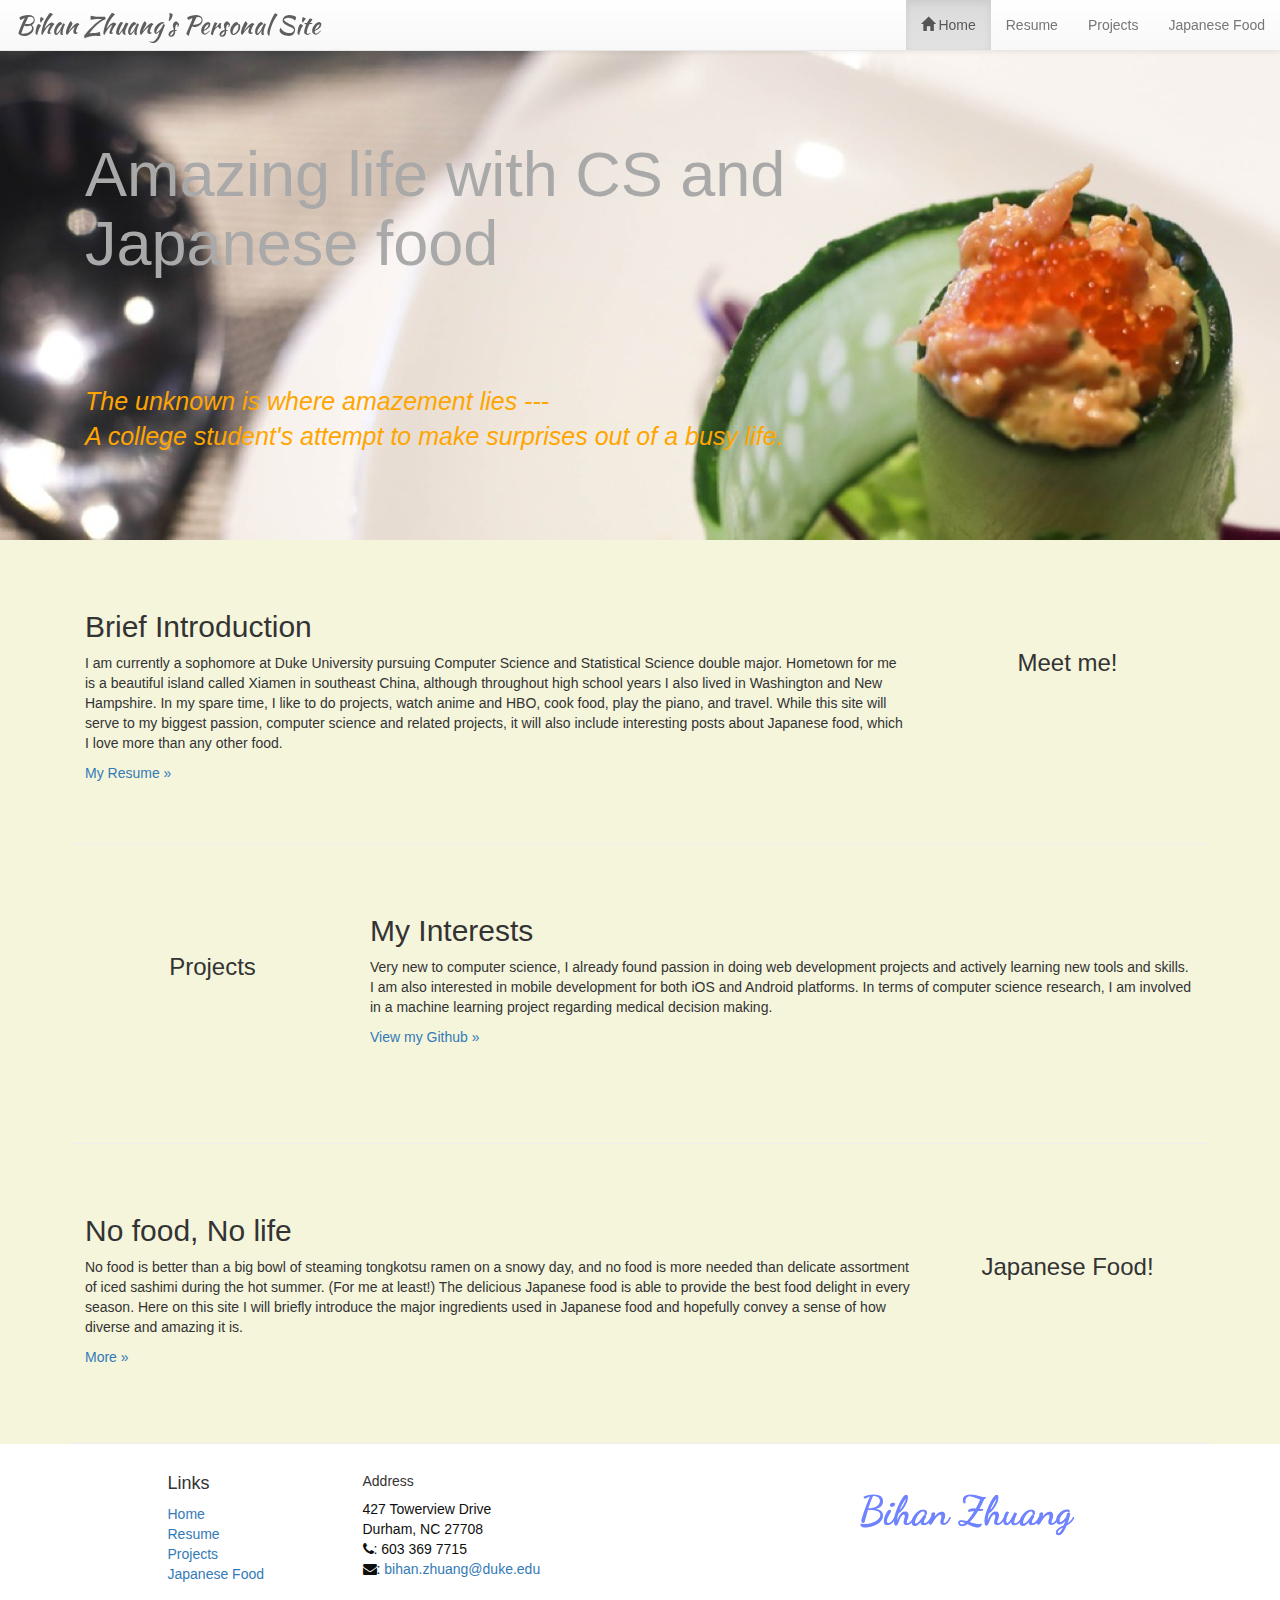
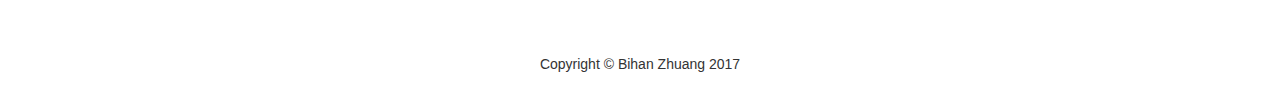
<file: index.html>
<!DOCTYPE html>
<html lang="en">

<head>
    <meta charset="utf-8">
    <meta http-equiv="X-UA-Compatible" content="IE=edge">
    <meta name="viewport" content="width=device-width, initial-scale=1">
    <!-- The above 3 meta tags *must* come first in the head; any other head 
         content must come *after* these tags -->
    
    <title>Katsu Don-Bihan Zhuang's Homepage</title>
    
    <!-- Bootstrap -->
    <link href="css/bootstrap.min.css" rel="stylesheet">
    <link href="css/bootstrap-theme.min.css" rel="stylesheet">
    <link href="css/mystyle.css" rel="stylesheet">
    <link href="css/font-awesome.min.css" rel="stylesheet">
    <link href="https://fonts.googleapis.com/css?family=Kaushan+Script" rel="stylesheet">

    <!-- HTML5 shim and Respond.js for IE8 support of HTML5 elements and media queries -->
    <!-- WARNING: Respond.js doesn't work if you view the page via file:// -->
    <!--[if lt IE 9]>
      <script src="https://oss.maxcdn.com/html5shiv/3.7.2/html5shiv.min.js"></script>
      <script src="https://oss.maxcdn.com/respond/1.4.2/respond.min.js"></script>
    <![endif]-->
</head>

<body>
    
    <nav class="navbar navbar-default navbar-fixed-top" role="navigation">
        <div class="container-fluid">
            <div class="navbar-header">
                <button type="button" class="navbar-toggle collapsed" data-toggle="collapse" data-target="#navbar" aria-expanded="false" aria-controls="navbar">
                    <span class="sr-only">Toggle navigation</span>
                    <span class="icon-bar"></span>
                    <span class="icon-bar"></span>
                    <span class="icon-bar"></span>
                </button>
                    
                <a class="navbar-brand" style="font-family: 'Kaushan Script', sans-serif; font-size: 25px" href="/">Bihan Zhuang's Personal Site</a>
            </div>
            <div id="navbar" class="navbar-collapse collapse">
                <ul class="nav navbar-nav navbar-right">
                    <li class="active"><a href="/"><span class="glyphicon glyphicon-home" aria-hidden="true"></span> Home</a></li>
                    <li><a href="resume.html">Resume</a></li>
                    <li><a href="https://github.com/BihanZhuang" target="_blank">Projects</a></li>
                    <li><a href="japanesefood.html">Japanese Food</a></li>
                </ul>
            </div>    
        </div>
        
    </nav>   

    <!-- begin jumbotron -->
    <header class="jumbotron">

        <!-- Main component for a primary marketing message or call to action -->

        <div class="container">
            <div class="row row-header">
                <div class="col-xs-12 col-sm-8">
                    <h1>Amazing life with CS and Japanese food</h1>
                    <p style="padding:40px;"></p>
                    <p style="font-size:25px; color: orange"><i>The unknown is where amazement lies ---<br>A college student's attempt to make surprises out of a busy life.</i></p>
                </div>
                <div class="col-xs-12 col-sm-4">
                </div>
            </div>
        </div>
    </header>
    <!-- end jumbotron -->
    
<div style="background-color: beige">
    <!-- 1st content -->
    <div class="container">
        <div class="row row-content">
            <div class="col-xs-12 col-sm-3 col-sm-push-9">
                <p style="padding:20px;"></p>
                <h3 align=center>Meet me!</h3>
            </div>
            <div class="col-xs-12 col-sm-9 col-sm-pull-3">
                <h2>Brief Introduction</h2>
                <p>I am currently a sophomore at Duke University pursuing Computer Science and Statistical Science double major. Hometown for me is a beautiful island called Xiamen in southeast China, although throughout high school years I also lived in Washington and New Hampshire. In my spare time, I like to do projects, watch anime and HBO, cook food, play the piano, and travel. While this site will serve to my biggest passion, computer science and related projects, it will also include interesting posts about Japanese food, which I love more than any other food. </p>
                <p><a  href="resume.html">My Resume &raquo;</a></p>
            </div>
        </div>
        <!-- end of 1st -->
        
        <!-- 2nd content -->
        <div class="row row-content">
            <div class="col-xs-12 col-sm-3">
                <p style="padding:20px;"></p>
                <h3 align=center>Projects</h3>
            </div>
            <div class="col-xs-12 col-sm-9">
                <h2>My Interests</h2>
                <p>Very new to computer science, I already found passion in doing web development projects and actively learning new tools and skills. I am also interested in mobile development for both iOS and Android platforms. In terms of computer science research, I am involved in a machine learning project regarding medical decision making. </p>
                <p><a href="https://github.com/BihanZhuang">View my Github &raquo;</a></p>
            </div>
        </div>
        <!-- end of 2nd -->

        <!-- 3rd content -->
        <div class="row row-content">
            <div class="col-xs-12 col-sm-3 col-sm-push-9">
                <p style="padding:20px;"></p>
                <h3 align=center>Japanese Food!</h3>
            </div>
            <div class="col-xs-12 col-sm-9 col-sm-pull-3">
                <h2>No food, No life</h2>
                <p>No food is better than a big bowl of steaming tongkotsu ramen on a snowy day, and no food is more needed than delicate assortment of iced sashimi during the hot summer. (For me at least!) The delicious Japanese food is able to provide the best food delight in every season. Here on this site I will briefly introduce the major ingredients used in Japanese food and hopefully convey a sense of how diverse and amazing it is.</p>
                <p><a href="japanesefood.html">More &raquo;</a></p>
            </div>
        </div>
        <!-- end of 3rd -->
    </div>
</div>
    
    <!-- start footer -->
    <footer class="row-footer">
        <div class="container">
            <div class="row">             
                <div class="col-xs-5 col-xs-offset-1 col-sm-2 col-sm-offset-1">
                    <h4>Links</h4>
                    <ul class="list-unstyled">
                        <li><a href="/">Home</a></li>
                        <li><a href="resume.html">Resume</a></li>
                        <li><a href="https://github.com/BihanZhuang" target="_blank">Projects</a></li>
                        <li><a href="japanesefood.html">Japanese Food</a></li>
                    </ul>
                </div>
                <div class="col-xs-6 col-sm-5">
                    <h5>Address</h5>
                    <address>
		              427 Towerview Drive<br>
		              Durham, NC 27708<br>
		              <i class="fa fa-phone"></i>: 603 369 7715<br>
		              <i class="fa fa-envelope"></i>: <a href="mailto:bihan.zhuang@duke.edu">bihan.zhuang@duke.edu</a>
		           </address>
                </div>
                <div>
                    <a href="index.html"><img src="images/signature.png" alt="Bihan Zhuang's Signature"></a>
                </div>
                <div class="col-xs-12">
                    <p style="padding:10px;"></p>
                    <p align=center>Copyright &copy; Bihan Zhuang 2017</p>
                </div>
            </div>
        </div>
    </footer>
    <!-- end footer -->

    <!-- jQuery (necessary for Bootstrap's JavaScript plugins) -->
    <script src="js/jquery.min.js"></script>
    <!-- Include all compiled plugins (below), or include individual files as needed -->
    <script src="js/bootstrap.min.js"></script>


</body>

</html>
</file>
<file: css/mystyle.css>
.row-header{
    margin:0px auto;
    padding:0px auto;
}

.row-content {
    margin:0px auto;
    padding: 50px 0px 50px 0px;
    border-bottom: 1px ridge;
    min-height:300px;
}

.row-footer{
    background-color: white;
    margin:0px auto;
    padding: 20px 0px 20px 0px;
}

.jumbotron {
    padding:70px 30px 70px 30px;
    margin:0px auto;
    background: url(../images/cutesushi.png)no-repeat center center fixed; 
    color:darkgray;
}

address{
    font-size:100%;
    margin:0px;
    color:#0f0f0f;
}

body{
    padding:50px 0px 0px 0px;
    z-index:0;
}

.bootstrap-select,.selector,.btn-group{
    text-align: center;
    margin:0px auto;
    padding: 20px 0px 20px 0px;
    border-bottom: none !important;
}

.navbar-inverse {
     background: #303F9F;
}

.navbar-inverse .navbar-nav > .active > a,
.navbar-inverse .navbar-nav > .active > a:hover,
.navbar-inverse .navbar-nav > .active > a:focus {
    color: #fff;
    background: #1A237E;
}

.navbar-inverse .navbar-nav > .open > a,
 .navbar-inverse .navbar-nav > .open > a:hover,
 .navbar-inverse .navbar-nav > .open > a:focus {
    color: #fff;
    background: #1A237E;
}

.navbar-inverse .navbar-nav .open .dropdown-menu> li> a,
.navbar-inverse .navbar-nav .open .dropdown-menu {
    background-color: #303F9F;
    color:#eeeeee;
}

.navbar-inverse .navbar-nav .open .dropdown-menu> li> a:hover {
    color:#000000;
}

#timeline {
    background: url(../images/pexels-photo-219000.jpeg)no-repeat center center fixed; 
    padding: 50px 0px 0px 0px;
}

#resume {
    min-height:400px;
    display: none;
    margin:0px auto;
    padding: 50px 0px 50px 0px;
}

#mostexp {
    height: 300px;
    width: auto;
}
</file>
